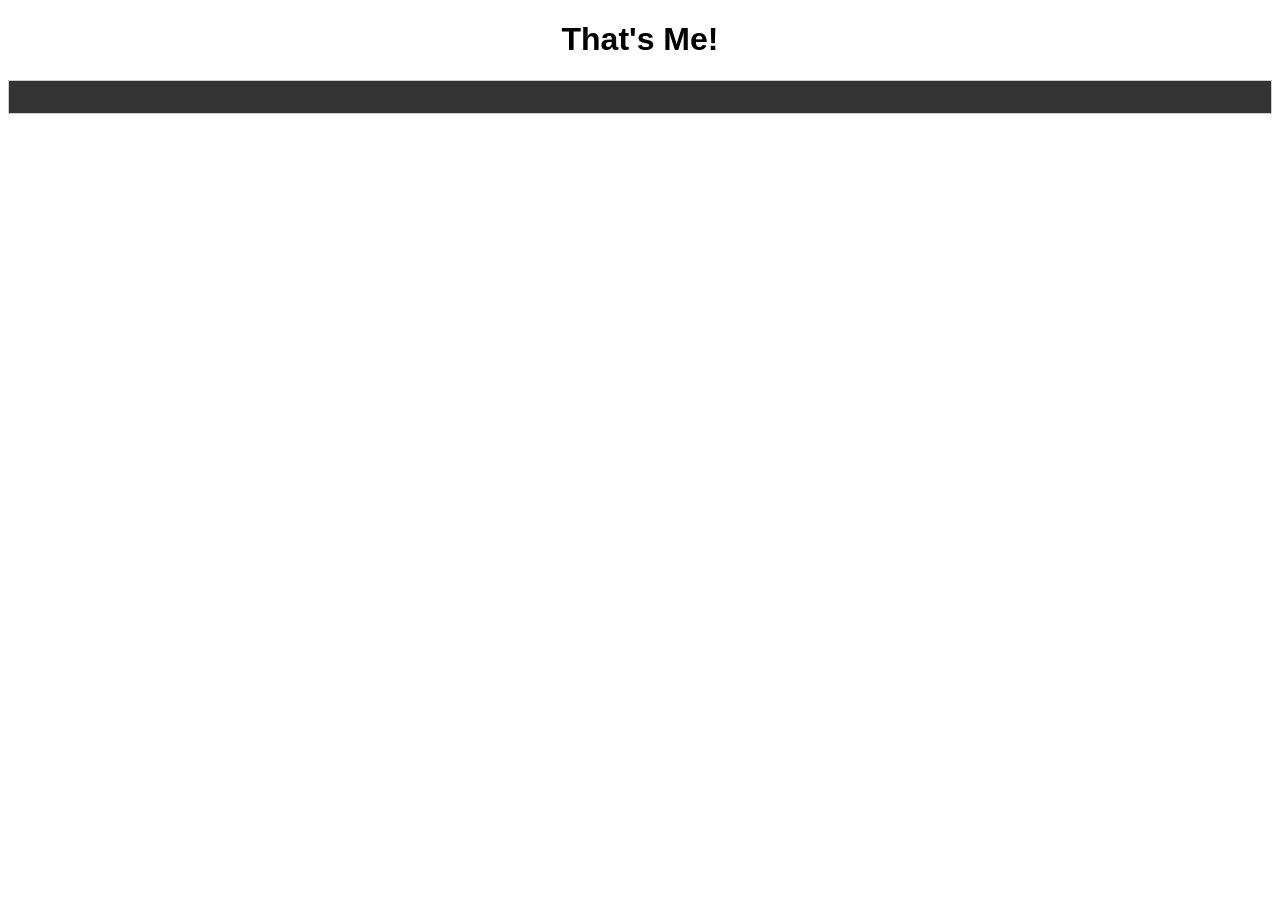
<file: Index2.html>
<!DOCTYPE html>
<html>
<style>
body {font-family: "Verdana", Geneva, sans-serif;}
    h1 { text-align: center;
    font-size: 75px
    padding: 60px 60px; 
    border-radius: 6px 6px 6px 6px;
    border-color: blue
    font-family: "Courier New", Courier, monospace;
    } 
figure { 
    border: 5px solid white;
    border-top: solid white;
    }
p { 
    text-align: center;  
    font-family: "Verdana", Geneva, sans-serif;
    }
p1 { 
    border: 5px solid white;
    text-align: center;
    border-top: 5px solid white
    font-family: "Verdana", Geneva, sans-serif;
    }


ul.tab {
    list-style-type: none;
    margin: 0;
    padding: 2;
    overflow: hidden;
    border: 1px solid #ccc;
    background-color: #333;
}

/* Float the list items side by side */
ul.tab li {float: left;}

/* Style the links inside the list items */
ul.tab li a {
    display: inline-block;
    color: white;
    text-align: center;
    padding: 14px 16px;
    text-decoration: none;
    transition: 0.3s;
    font-size: 17px;
}

/* Change background color of links on hover */
ul.tab li a:hover {
    background-color: #777;
}

/* Create an active/current tablink class */
ul.tab li a:focus, .active {
    background-color: #666;
}

/* Style the tab content */
.tabcontent {
    display: none;
    padding: 6px 12px;
    border: 1px solid #2674;
    border-top: none;
    
}
</style>
 <h1>That's Me!</h1>
 <body>
   
<ul class="tab">
  <li><a href="#" class="tablinks" onclick="openCity(event, 'T')"></a></li>
  <li><a href="#" class="tablinks" onclick="openCity(event, 'H')"></a></li>
</ul>



<script>
function openCity(evt, cityName) {
    var i, tabcontent, tablinks;
    tabcontent = document.getElementsByClassName("tabcontent");
    for (i = 0; i < tabcontent.length; i++) {
        tabcontent[i].style.display = "none";
    }
    tablinks = document.getElementsByClassName("tablinks");
    for (i = 0; i < tablinks.length; i++) {
        tablinks[i].className = tablinks[i].className.replace(" active", "");
    }
    document.getElementById(cityName).style.display = "block";
    evt.currentTarget.className += " active";
}
</script>
     
</body>
</html>
</file>
